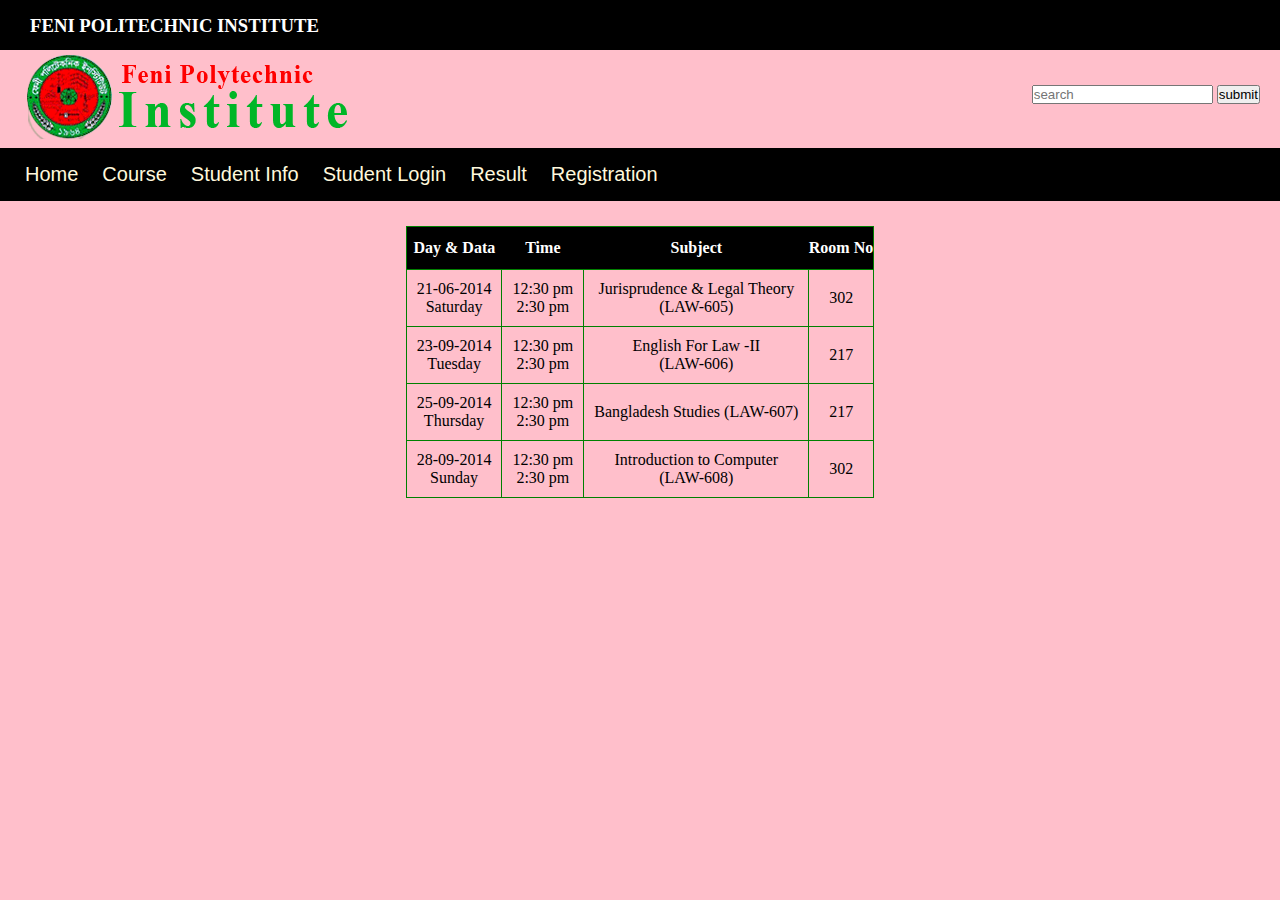
<file: index.html>
<!DOCTYPE html>
<html lang="en">

<head>
    <meta charset="UTF-8">
    <meta name="viewport" content="width=device-width, initial-scale=1.0">
    <title>LEDP Exam</title>
    <link rel="stylesheet" href="css/style.css">
</head>

<body>
    <div class="container">
        <!-- Top Heder Start -->
        <section class="toptext">
            <div class="top-header">
            <h3> <span style="color: white;">FENI POLITECHNIC INSTITUTE</span></h3>
            <p>7 April,2018 Bangla</p>
        </div>
    </section>
        <section>
            <div class="header">
                <div class="img1">
                    <img src="img/logo.png" alt="logo">
                </div>
                <form action="" class="form">
                    <input type="text" placeholder="search" name="search">
                    <button type="submit">submit</button>
                </form>
            </div>
        </section>
        
        <section>
            <ul>
                <li>
                    <a href="index.html">Home</a>
                </li>
                <li>
                    <a href="mahim.html">Course</a>
                </li>
                <li>
                    <a href="mdHossain.html">Student Info</a>
                </li>
                <li>
                    <a href="safin.html">Student Login</a>
                </li>
                <li>
                    <a href="tabriz.html">Result</a>
                </li>
                <li>
                    <a href="partha.html">Registration</a>
                </li>
            </ul>
        </section>
        
        <!-- Header Section Start -->
        <!-- Table Section Start -->
        <table style="100%" class="table">
            <tr>
                <th>Day & Data</th>
                <th>Time</th>
                <th>Subject</th>
                <th>Room No</th>
            </tr>
            <tr>
                <td>21-06-2014 <br> Saturday</td>
                <td>12:30 pm <br> 2:30 pm</td>
                <td>Jurisprudence & Legal Theory <br>(LAW-605)</td>
                <td>302</td>
            </tr>
            <tr>
                <td>23-09-2014 <br> Tuesday</td>
                <td>12:30 pm <br> 2:30 pm</td>
                <td>English For Law -II <br> (LAW-606)</td>
                <td>217</td>
            </tr>
            <tr>
                <td>25-09-2014 <br> Thursday</td>
                <td>12:30 pm <br> 2:30 pm</td>
                <td>Bangladesh Studies (LAW-607)</td>
                <td>217</td>
            </tr>
            <tr>
                <td>28-09-2014 <br> Sunday</td>
                <td>12:30 pm <br> 2:30 pm</td>
                <td>Introduction to Computer <br> (LAW-608)</td>
                <td>302</td>
            </tr>
        </table>
        <!-- Table Section End -->
    </div>
</body>

</html>
</file>
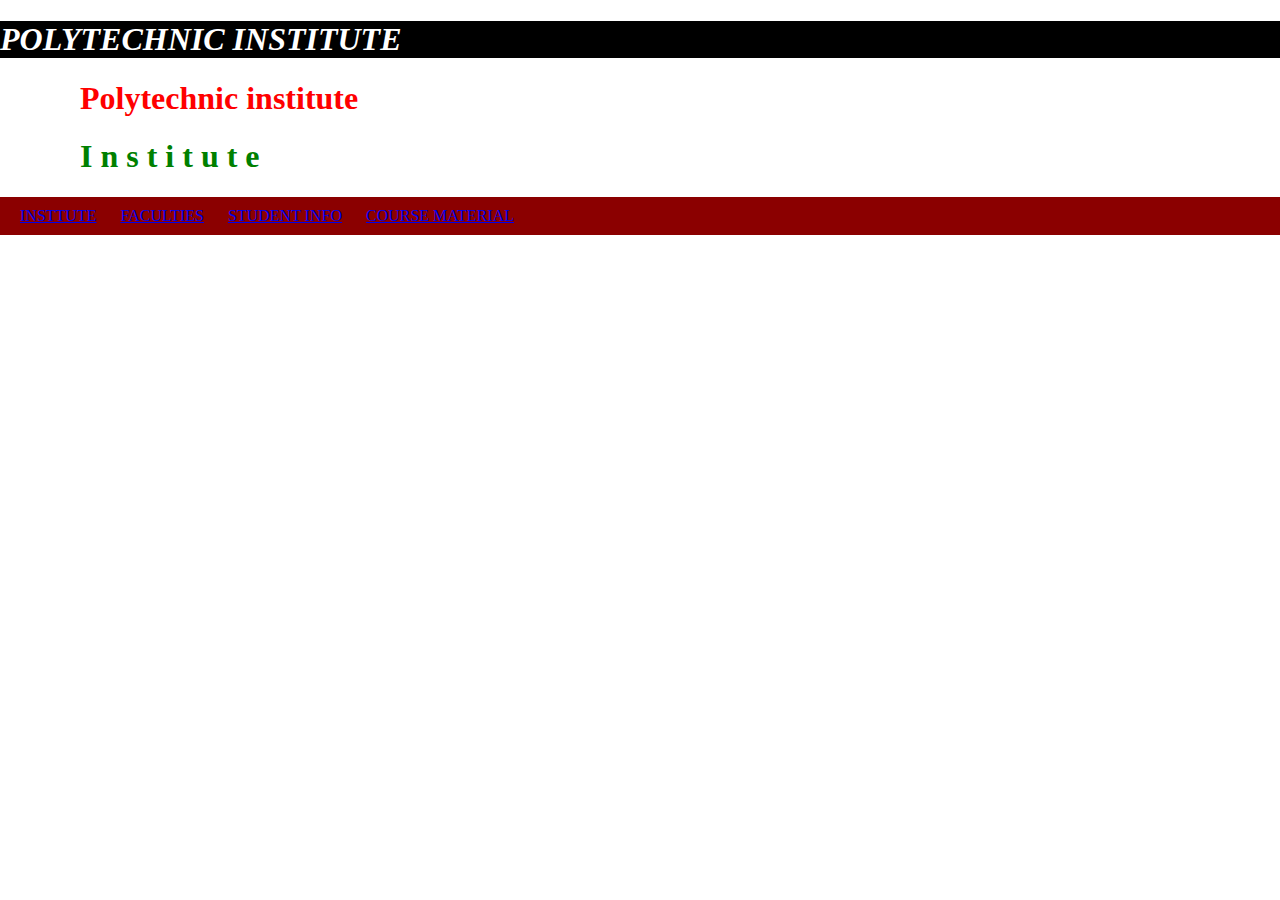
<file: Class Test/Index.html>
<!DOCTYPE html>
<html lang="en">

<head>
    <meta charset="UTF-8">
    <meta name="viewport" content="width=device-width, initial-scale=1.0">
    <link rel="stylesheet" href="css/style.css">
    <title>Politicnic institute</title>
</head>

<body>
    <div class="head1">
        <h1>polytechnic institute</h1>
    </div>


    <div class="logo1">
        <h1>Polytechnic institute</h1>
    </div>
    <div class="logo2">
        <h1>I n s t i t u t e</h1>
    </div>

    <ul>
        <li><a href="#">INSTTUTE</a></li>
        <li><a href="#">FACULTIES</a></li>
        <li><a href="#">STUDENT INFO</a></li>
        <li><a href="#">COURSE MATERIAL</a></li>
    </ul>

</body>

</html>
</file>
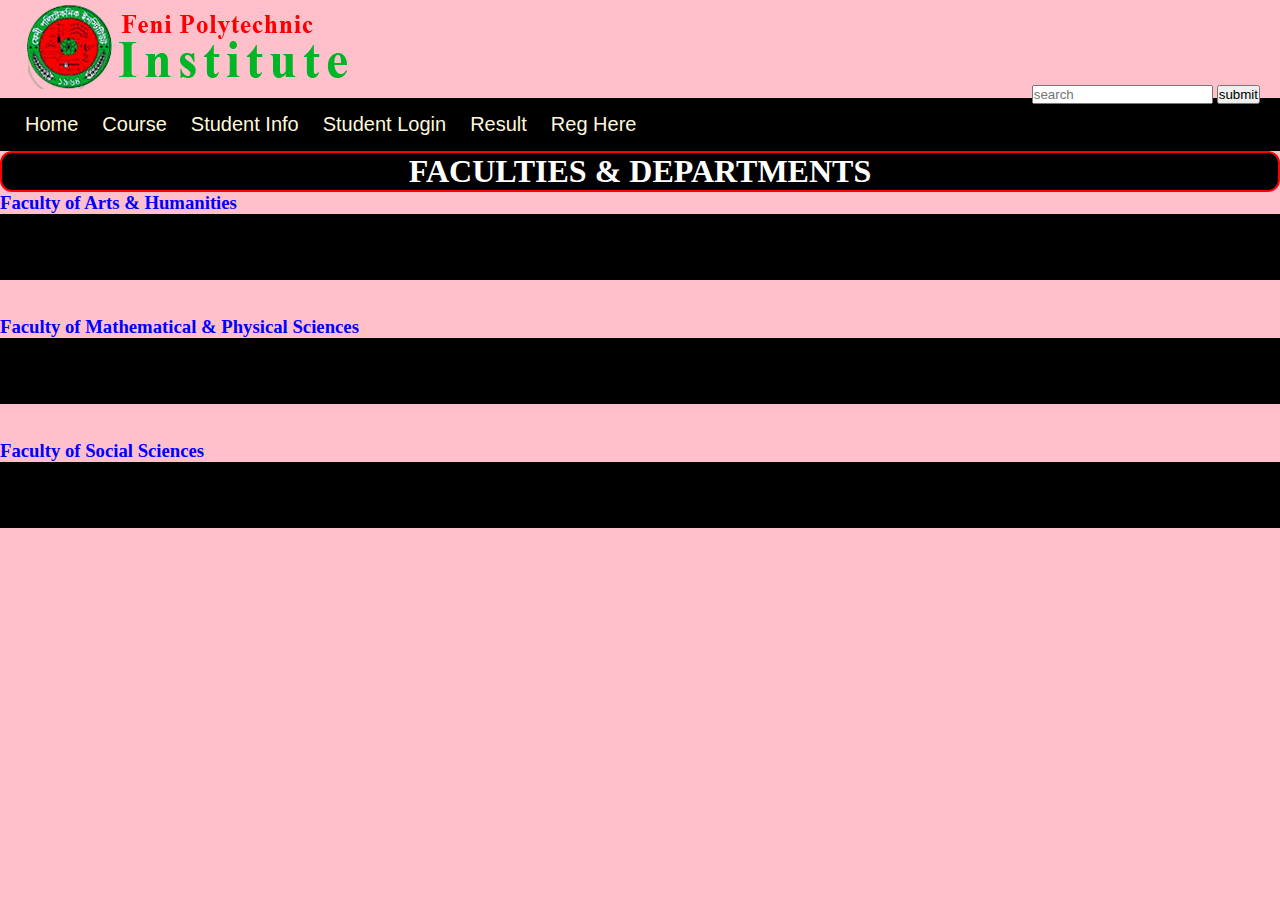
<file: mahim.html>
<!DOCTYPE html>
<html>

<head>
	<link rel="stylesheet" href="css/style.css">
	<title>Faculties</title>
	<style>
		h1 {
			background-color: black;
			color: white;
			text-align: center;
			border: 2px solid red;
			border-radius: 12px;
		}

		h3 {
			color: blue;
		}
	</style>
</head>

<body>
	
	</section>
	<section>
		<div class="header">
			<div class="img1">
				<img src="img/logo.png" alt="logo">
			</div>
			<form action="" class="form">
				<input type="text" placeholder="search" name="search">
				<button type="submit">submit</button>
			</form>
		</div>
	</section>

	<section>
		<ul>
			<li>
				<a href="index.html">Home</a>
			</li>
			<li>
				<a href="mahim.html">Course</a>
			</li>
			<li>
				<a href="mdhossain.html">Student Info</a>
			</li>
			<li>
				<a href="safin.html">Student Login</a>
			</li>
			<li>
				<a href="tabriz.html">Result</a>
			</li>
			<li>
				<a href="partha.html">Reg Here</a>
			</li>
		</ul>
	</section>





	<h1>FACULTIES & DEPARTMENTS</h1>
	<p>
		<h3>Faculty of Arts & Humanities</h3>
		<ul style="list-style-type:square;">
			<li> Department of International Relations</li>
			<li>Department of English</li>
			<li>Department of History</li>
			<li> Department of Philosophy</li>
			<li>Department of Drama & Dramatics</li>
			<li>Department of Archaeology</li>
			<li>Department of Bangla</li>
			<li>Department of Journalism and Media Studies</li>
			<li>Department of Fine Art</li>
		</ul>
	</p>
	<br><br>
	<p>
		<h3>Faculty of Mathematical & Physical Sciences</h3>
		<ul style="list-style-type:square;">
			<li> Department of Computer Science and Engineering</li>
			<li>Department of Mathematics</li>
			<li>Department of Physics</li>
			<li>Department of Environmental Sciences</li>
			<li>Department of Statistics</li>
			<li>Department of Geological Sciences</li>
			<li>Department of Chemistry</li>
		</ul>
	</p>
	<br><br>
	<p>
		<h3>Faculty of Social Sciences</h3>
		<ul style="list-style-type:square;">
			<li> Department of Economics</li>
			<li> Department of Urban & Regional Planning</li>
			<li>Department of Anthropology</li>
			<li>Department of Geography & Environment</li>
			<li>Department of Government & Politics</li>
			<li>Department of Public Administration</li>
		</ul>
	</p>


</body>

</html>
</file>
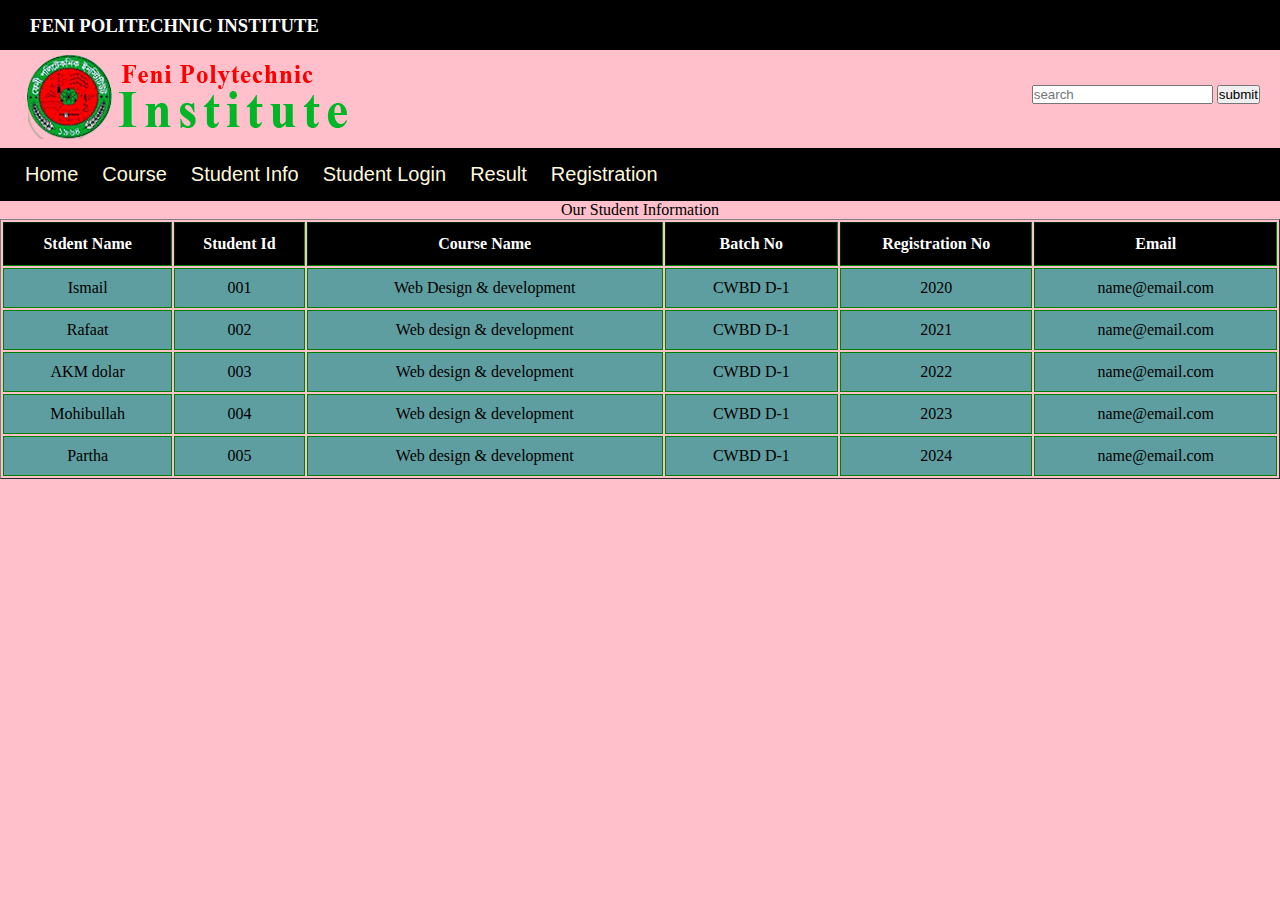
<file: MdHossain.html>
<!DOCTYPE html>
<html lang="en">
<head>
    <meta charset="UTF-8">
    <meta name="viewport" content="width=device-width, initial-scale=1.0">
    <title>Student Info</title>
    <style>
        th { background-color: blueviolet;}
        td { background-color: cadetblue;}
    </style>
    <link rel="stylesheet" href="css/style.css">
</head>
<body>

    <section class="toptext">
        <div class="top-header">
        <h3> <span style="color: white;">FENI POLITECHNIC INSTITUTE</span></h3>
        <p>7 April,2018 Bangla</p>
    </div>
</section>
    <section>
        <div class="header">
            <div class="img1">
                <img src="img/logo.png" alt="logo">
            </div>
            <form action="" class="form">
                <input type="text" placeholder="search" name="search">
                <button type="submit">submit</button>
            </form>
        </div>
    </section>
    
    <section>
        <ul>
            <li>
                <a href="index.html">Home</a>
            </li>
            <li>
                <a href="mahim.html">Course</a>
            </li>
            <li>
                <a href="mdhossain.html">Student Info</a>
            </li>
            <li>
                <a href="safin.html">Student Login</a>
            </li>
            <li>
                <a href="tabriz.html">Result</a>
            </li>
            <li>
                <a href="partha.html">Registration</a>
            </li>
        </ul>
    </section>

    <table border="1" width="100%" height="200" align="center">
        <caption>Our Student Information</caption>
        <tr>
            <th>Stdent Name</th>
            <th>Student Id</th>
            <th>Course Name</th>
            <th>Batch No</th>
            <th>Registration No</th>
            <th>Email</th>
        </tr>
        <tr>
            <td>Ismail</td>
            <td>001</td>
            <td>Web Design & development</td>
            <td>CWBD D-1</td>
            <td>2020</td>
            <td>name@email.com</td>
        </tr>
        <tr>
            <td>Rafaat</td>
            <td>002</td>
            <td>Web design & development</td>
            <td>CWBD D-1</td>
            <td>2021</td>
            <td>name@email.com</td>
        </tr>
        <tr>
            <td>AKM dolar</td>
            <td>003</td>
            <td>Web design & development</td>
            <td>CWBD D-1</td>
            <td>2022</td>
            <td>name@email.com</td>
        </tr>
        <tr>
            <td>Mohibullah</td>
            <td>004</td>
            <td>Web design & development</td>
            <td>CWBD D-1</td>
            <td>2023</td>
            <td>name@email.com</td>
        </tr>
        <tr>
            <td>Partha</td>
            <td>005</td>
            <td>Web design & development</td>
            <td>CWBD D-1</td>
            <td>2024</td>
            <td>name@email.com</td>
        </tr>
    </table>
    
</body>
</html>
</file>
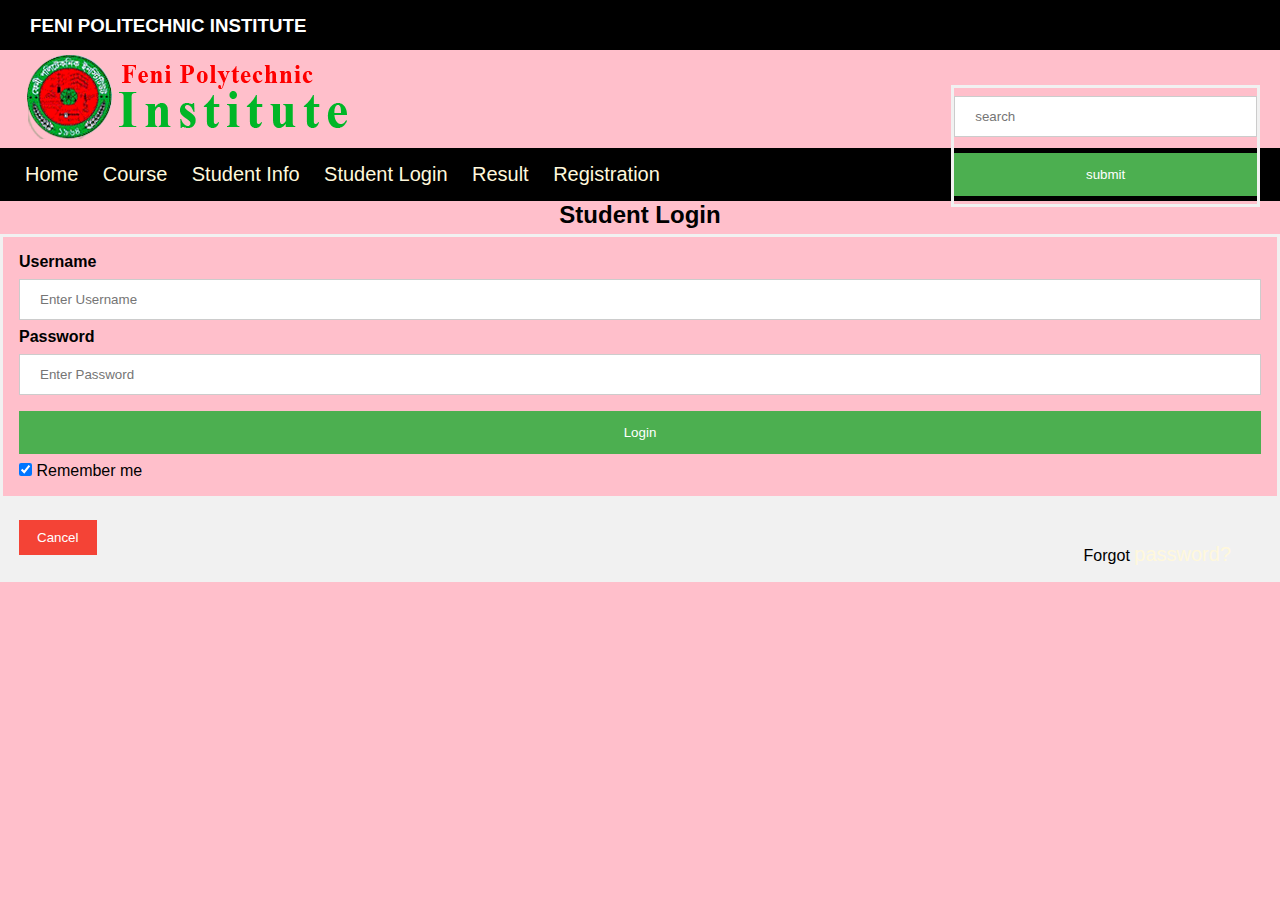
<file: safin.html>
<!------ this page is created by Safin Shahri  ----->
<!-- xm on html & css -->


<!DOCTYPE html>
<html>
<head>
  <meta charset="utf-8">
  <meta http-equiv="X-UA-Compatible" content="IE=edge">
  <meta name="viewport" content="width=device-width, initial-scale=1.0">
  <meta name="keyword" content="Html, Css, Html & Css">
  <meta name="description" content="Free Html Css Project">
  <meta name="author" content="Safin Shahri">
  <link rel="stylesheet" href="css/style.css">

<style>

        body {font-family: Arial, Helvetica,sans-serif; }

        /* Bordered form */
         form {border: 3px solid #f1f1f1;}

        h2{
          text-align: center;
        }

        /* Full-width inputs */
        input[type=text], input[type=password] {
          width: 100%;
          padding: 12px 20px;
          margin: 8px 0;
          display: inline-block;
          border: 1px solid #ccc;
          box-sizing: border-box;
        }

        /* style for buttons */
        button {
          background-color: #4CAF50;
          color: white;
          padding: 14px 20px;
          margin: 8px 0;
          border: none;
          cursor: pointer;
          width: 100%;
        }

        /* hover effect for buttons */
        button:hover {
          opacity: 0.8;
        }

        /* Extra style for the cancel button (red) */
        .cancelbtn {
          width: auto;
          padding: 10px 18px;
          background-color: #f44336;
        }

        /* Add padding to containers */
        .container {
          padding: 16px;
        }

        /* The "Forgot password" text */
        span.psw {
          float: right;
          padding-top: 16px;
        }

</style>

</head>

<body>

  <section class="toptext">
    <div class="top-header">
    <h3> <span style="color: white;">FENI POLITECHNIC INSTITUTE</span></h3>
    <p>7 April,2018 Bangla</p>
</div>
</section>
<section>
    <div class="header">
        <div class="img1">
            <img src="img/logo.png" alt="logo">
        </div>
        <form action="" class="form">
            <input type="text" placeholder="search" name="search">
            <button type="submit">submit</button>
        </form>
    </div>
</section>

<section>
    <ul>
        <li>
            <a href="index.html">Home</a>
        </li>
        <li>
            <a href="mahim.html">Course</a>
        </li>
        <li>
            <a href="mdhossain.html">Student Info</a>
        </li>
        <li>
            <a href="safin.html">Student Login</a>
        </li>
        <li>
            <a href="tabriz.html">Result</a>
        </li>
        <li>
            <a href="partha.html">Registration</a>
        </li>
    </ul>
</section>

  <h2>Student Login</h2>

    <form >
 
            <div class="container">
            
              <label for="uname"><b>Username</b></label>
              <input type="text" placeholder="Enter Username" name="uname" required>

              <label for="psw"><b>Password</b></label>
              <input type="password" placeholder="Enter Password" name="psw" required>
                  
              <button type="submit">Login</button>
              
              <label>
                <input type="checkbox" checked="checked" name="remember"> Remember me
              </label>

          </div>

          <div class="container" style="background-color:#f1f1f1">
            
              <button type="button" class="cancelbtn">Cancel</button>
              <span class="psw">Forgot <a href="#">password?</a></span>

          </div>
    </form>

</body>
</html>
</file>
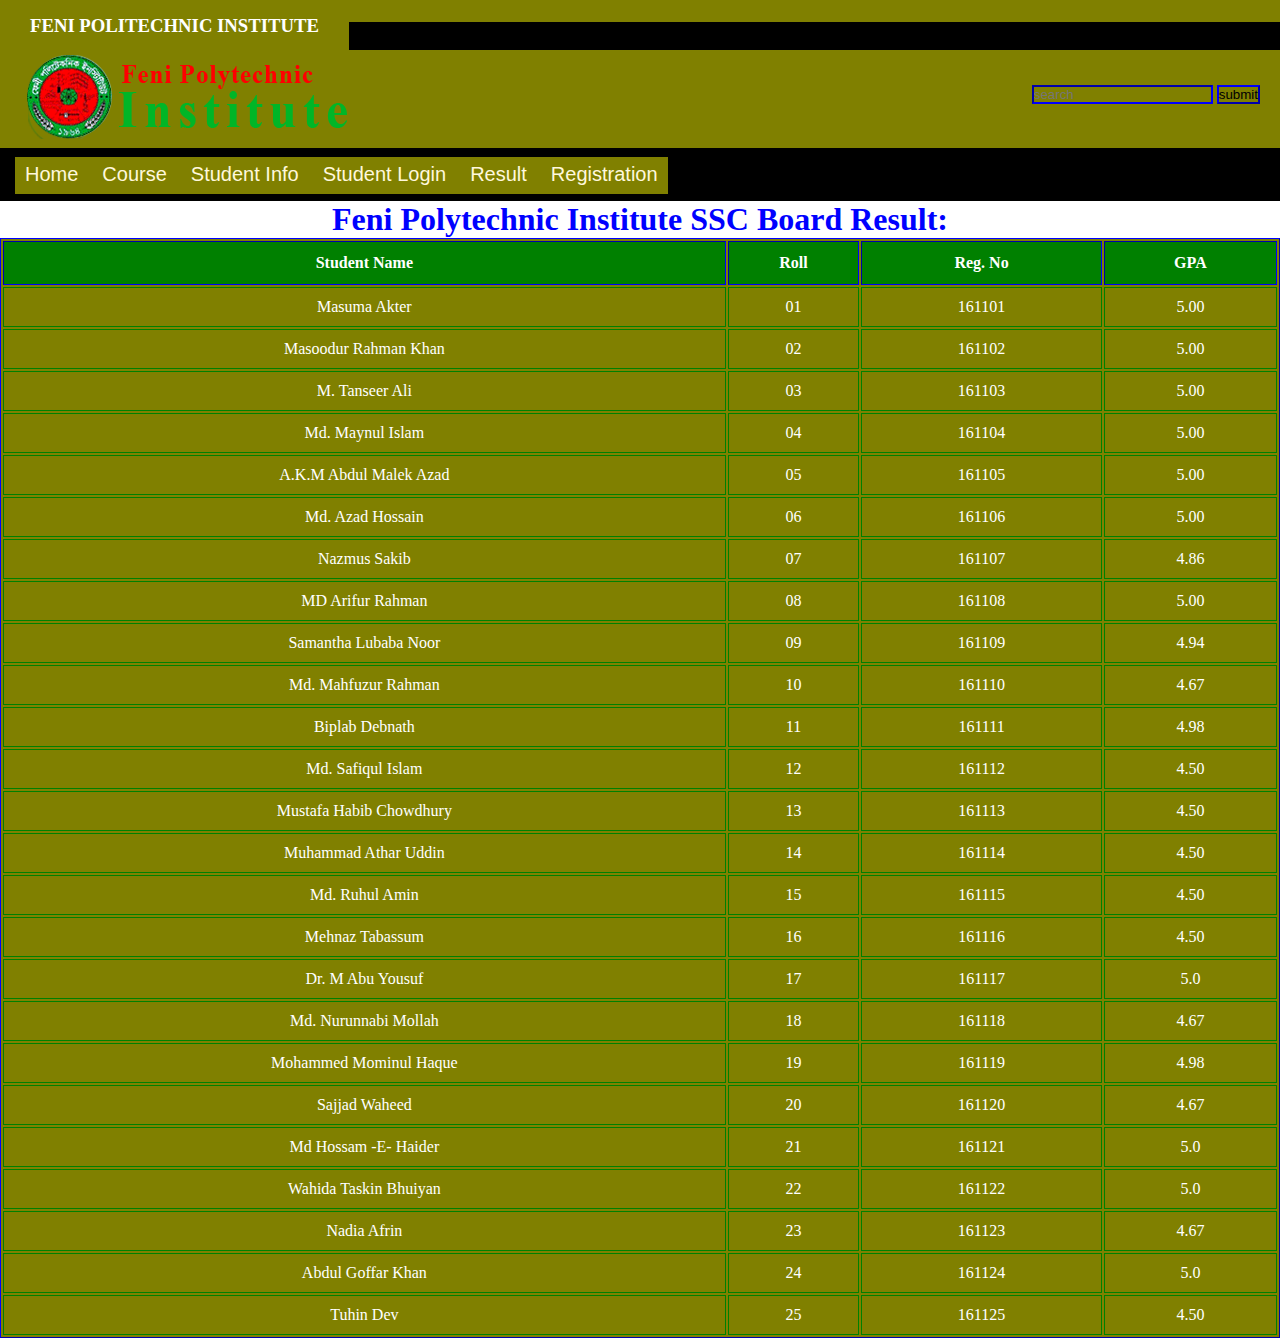
<file: tabriz.html>
<!DOCTYPE html>
<html>
	<head>
		<link rel="stylesheet" href="css/style.css">
		<title>Result</title>
		<style>
			*,body{
				background-color: #808000;
				border-color: blue;
			}
			h1{
				width: 100%;
				background-color: white;
				color: blue;
				text-align: center;
			}
			td{
				text-align: center;
				color: white;
			}
			th{
				background-color: green;
			}
		</style>
	</head>

	<body>
		<section class="toptext">
            <div class="top-header">
            <h3> <span style="color: white;">FENI POLITECHNIC INSTITUTE</span></h3>
            <p>7 April,2018 Bangla</p>
        </div>
    </section>
        <section>
            <div class="header">
                <div class="img1">
                    <img src="img/logo.png" alt="logo">
                </div>
                <form action="" class="form">
                    <input type="text" placeholder="search" name="search">
                    <button type="submit">submit</button>
                </form>
            </div>
        </section>
        
        <section>
            <ul>
                <li>
                    <a href="index.html">Home</a>
                </li>
                <li>
                    <a href="mahim.html">Course</a>
                </li>
                <li>
                    <a href="mdhossain.html">Student Info</a>
                </li>
                <li>
                    <a href="safin.html">Student Login</a>
                </li>
                <li>
                    <a href="tabriz.html">Result</a>
                </li>
                <li>
                    <a href="partha.html">Registration</a>
                </li>
            </ul>
        </section>
		<h1>Feni Polytechnic Institute SSC Board Result:</h1>
		<table border="1" width="100%" height="50px" cellpadding="5" cellspacing="2">
	        <tr>

	            <th>Student Name</th>
	            <th> Roll</th>
	            <th>Reg. No</th>
	            <th>GPA</th>
	        </tr>
	        <tr>
	            <td>Masuma Akter</td>
	            <td>01</td>
	            <td>161101</td>
	            <td>5.00</td>
	       </tr>
	       <tr>
	            <td>Masoodur Rahman Khan</td>
	            <td>02</td>
	            <td>161102</td>
	            <td>5.00</td>
	       </tr>
	           <tr>
	            <td>M. Tanseer Ali</td>
	            <td>03</td>
	            <td>161103</td>
	            <td>5.00</td>
	       </tr>
	           <tr>
	            <td>Md. Maynul Islam</td>
	            <td>04</td>
	            <td>161104</td>
	            <td>5.00</td>
	       </tr>
	           </tr>
	           <tr>
	            <td>A.K.M Abdul Malek Azad</td>
	            <td>05</td>
	            <td>161105</td>
	            <td>5.00</td>
	       </tr>
	           </tr>
	           <tr>
	            <td>Md. Azad Hossain</td>
	            <td>06</td>
	            <td>161106</td>
	            <td>5.00</td>
	       </tr>
	           </tr>
	           <tr>
	            <td>Nazmus Sakib</td>
	            <td>07</td>
	            <td>161107</td>
	            <td>4.86</td>
	       </tr>
	           </tr>
	           <tr>
	            <td>MD Arifur Rahman</td>
	            <td>08</td>
	            <td>161108</td>
	            <td>5.00</td>
	       </tr>
	           </tr>
	           <tr>
	            <td>Samantha Lubaba Noor</td>
	            <td>09</td>
	            <td>161109</td>
	            <td>4.94</td>
	       </tr>
	           </tr>
	           <tr>
	            <td>Md. Mahfuzur Rahman</td>
	            <td>10</td>
	            <td>161110</td>
	            <td>4.67</td>
	       </tr>
	           </tr>
	           <tr>
	            <td>Biplab Debnath</td>
	            <td>11</td>
	            <td>161111</td>
	            <td>4.98</td>
	       </tr>
	           </tr>
	           <tr>
	            <td>Md. Safiqul Islam</td>
	            <td>12</td>
	            <td>161112</td>
	            <td>4.50</td>
	       </tr>
	           </tr>
	           <tr>
	            <td>Mustafa Habib Chowdhury</td>
	            <td>13</td>
	            <td>161113</td>
	            <td>4.50</td>
	       </tr>
	           </tr>
	           <tr>
	            <td>Muhammad Athar Uddin</td>
	            <td>14</td>
	            <td>161114</td>
	            <td>4.50</td>
	       </tr>
	           </tr>
	           <tr>
	            <td>Md. Ruhul Amin</td>
	            <td>15</td>
	            <td>161115</td>
	            <td>4.50</td>
	       </tr>
	           </tr>
	           <tr>
	            <td>Mehnaz Tabassum</td>
	            <td>16</td>
	            <td>161116</td>
	            <td>4.50</td>
	       </tr>
	           </tr>
	           <tr>
	            <td>Dr. M Abu Yousuf</td>
	            <td>17</td>
	            <td>161117</td>
	            <td>5.0</td>
	       </tr>
	           </tr>
	           <tr>
	            <td>Md. Nurunnabi Mollah</td>
	            <td>18</td>
	            <td>161118</td>
	            <td>4.67</td>
	       </tr>
	           </tr>
	           <tr>
	            <td>Mohammed Mominul Haque</td>
	            <td>19</td>
	            <td>161119</td>
	            <td>4.98</td>
	       </tr>
	           </tr>
	           <tr>
	            <td>Sajjad Waheed</td>
	            <td>20</td>
	            <td>161120</td>
	            <td>4.67</td>
	       </tr>
	           </tr>
	           <tr>
	            <td>Md Hossam -E- Haider</td>
	            <td>21</td>
	            <td>161121</td>
	            <td>5.0</td>
	       </tr>
	           </tr>
	           <tr>
	            <td>Wahida Taskin Bhuiyan</td>
	            <td>22</td>
	            <td>161122</td>
	            <td>5.0</td>
	       </tr>
	           </tr>
	           <tr>
	            <td>Nadia Afrin</td>
	            <td>23</td>
	            <td>161123</td>
	            <td>4.67</td>
	       </tr>
	           </tr>
	           <tr>
	            <td>Abdul Goffar Khan</td>
	            <td>24</td>
	            <td>161124</td>
	            <td>5.0</td>
	       </tr>
	           </tr>
	           <tr>
	            <td>Tuhin Dev</td>
	            <td>25</td>
	            <td>161125</td>
	            <td>4.50</td>
	       </tr>
	          
	    </table>

	</body>
</html>
</file>
<file: css/style.css>
*{
    margin: 0;
    padding: 0;
}
body{
    background-color: #FFBFCB;
}
.table, tr, td, td {
    border: 1px solid green;
    border-collapse: collapse;
    padding: 10px;
    text-align: center;
    margin: 0 auto;
    margin-top: 25px;
}
th{
    padding-top: 12px;
  padding-bottom: 12px;
  text-align: left;
  background-color: black;
  color: white;
  text-align: center;
}
.tr, td:hover{
    color: coral;
    background-color: white;
}

.form{
    position: absolute;
    right: 20px;
    top: 80px;
}
.top-header{
    background-color: black;
    height: 50px;
    width: 100%;
}
ul{
    list-style-type: none;
    margin: 0;
    padding: 15px;
    background-color: black;
}
li{
    display: inline;
    padding: 10px;
}
a{
    font-size: 20px;
    text-decoration: none;
    color: cornsilk;
    font-family: Arial, Helvetica, sans-serif;
}
li:hover{
    color: white;
    background-color: red;
    padding: 10px;
}
.img1{
    overflow: hidden;
    position: relative;
    left: 20px;
}
span{
    text-align: center;
    padding: 30px;
    position: relative;
    top: 15px;
}
p{
    position: relative;
    color: white;
    left: 1350px;
}
.header, form{
    margin-top: 5px;
    margin-bottom: 5px;
}
</file>
<file: Class Test/css/style.css>
body {
                        padding: 0px;
                        margin: 0px;
                    }
                    
                    .head1 {
                        background-color: black;
                        color: white;
                        font-style: italic;
                        text-transform: uppercase;
                    }
                    
                    .logo1 {
                        position: relative;
                        background-color: white;
                        color: red;
                        margin-left: 80px;
                    }
                    
                    .logo2 {
                        position: relative;
                        background-color: white;
                        color: green;
                        margin-left: 80px;
                    }
                    
                    ul {
                        list-style: none;
                        background-color: darkred;
                        padding: 10px;
                        color: black;
                        text-decoration: black;
                    }
                    
                    li {
                        display: inline;
                        padding: 10px;
                    }
</file>
